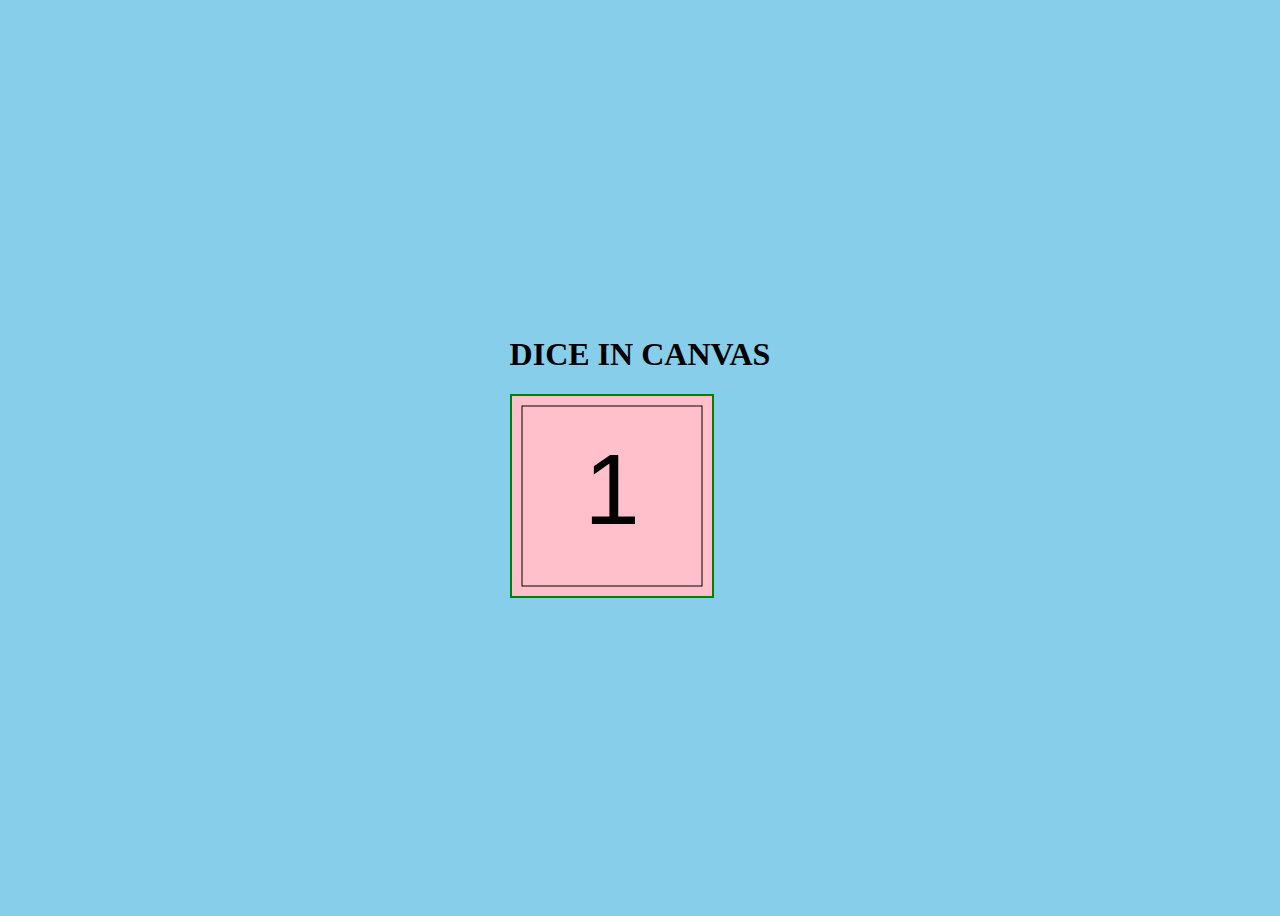
<file: index.html>
<!DOCTYPE html>
<html lang="en">
<head>
    <meta charset="UTF-8">
    <meta name="viewport" content="width=device-width, initial-scale=1.0">
    <title>Dice Roll</title>
    <link rel="stylesheet" href="styles.css">
</head>
<body>
   <div>
    <h1>DICE IN CANVAS</h1>
   
    <canvas id="diceCanvas" width="200" height="200"></canvas>
</div>
    <script src="script.js"></script>
</body>
</html>
</file>
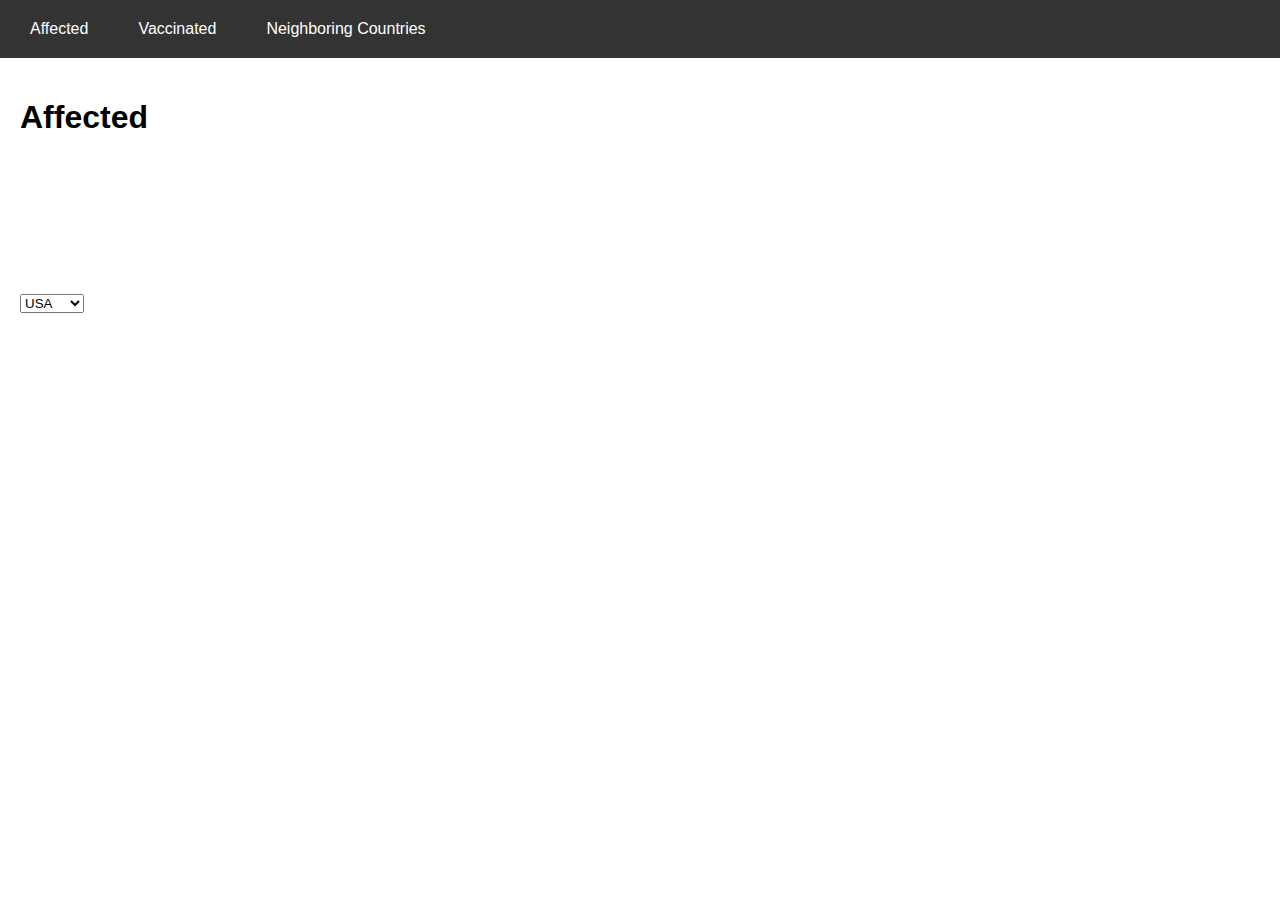
<file: covid.html>
<!DOCTYPE html>
<html lang="en">
<head>
    <meta charset="UTF-8">
    <meta name="viewport" content="width=device-width, initial-scale=1.0">
    <title>COVID-19 Data Portal</title>
    <link rel="stylesheet" href="covid.css">
    <script src="covid.js"></script>
</head>
<body>
    <nav>
        <ul>
            <li><a href="#" data-page="affected" class="nav-link">Affected</a></li>
            <li><a href="#" data-page="vaccinated" class="nav-link">Vaccinated</a></li>
            <li><a href="#" data-page="neighbors" class="nav-link">Neighboring Countries</a></li>
        </ul>
    </nav>
    
    <div id="affected" class="page">
        <h1>Affected</h1>
        <select id="country-select-affected"></select>
        <canvas id="affectedChart"></canvas>
    </div>
    
    <div id="vaccinated" class="page">
        <h1>Vaccinated</h1>
        <select id="country-select-vaccinated"></select>
        <canvas id="vaccinatedChart"></canvas>
    </div>
    
    <div id="neighbors" class="page">
        <h1>Neighboring Countries</h1>
        <table id="neighbor-table">
            <thead>
                <tr>
                    <th>Country</th>
                    <th>Cases</th>
                    <th>Deaths</th>
                    <th>Recoveries</th>
                    <th>Vaccinations</th>
                </tr>
            </thead>
            <tbody>
                <!-- Data will be populated here -->
            </tbody>
        </table>
    </div>
    
    <script src="script.js"></script>
</body>
</html>
</file>
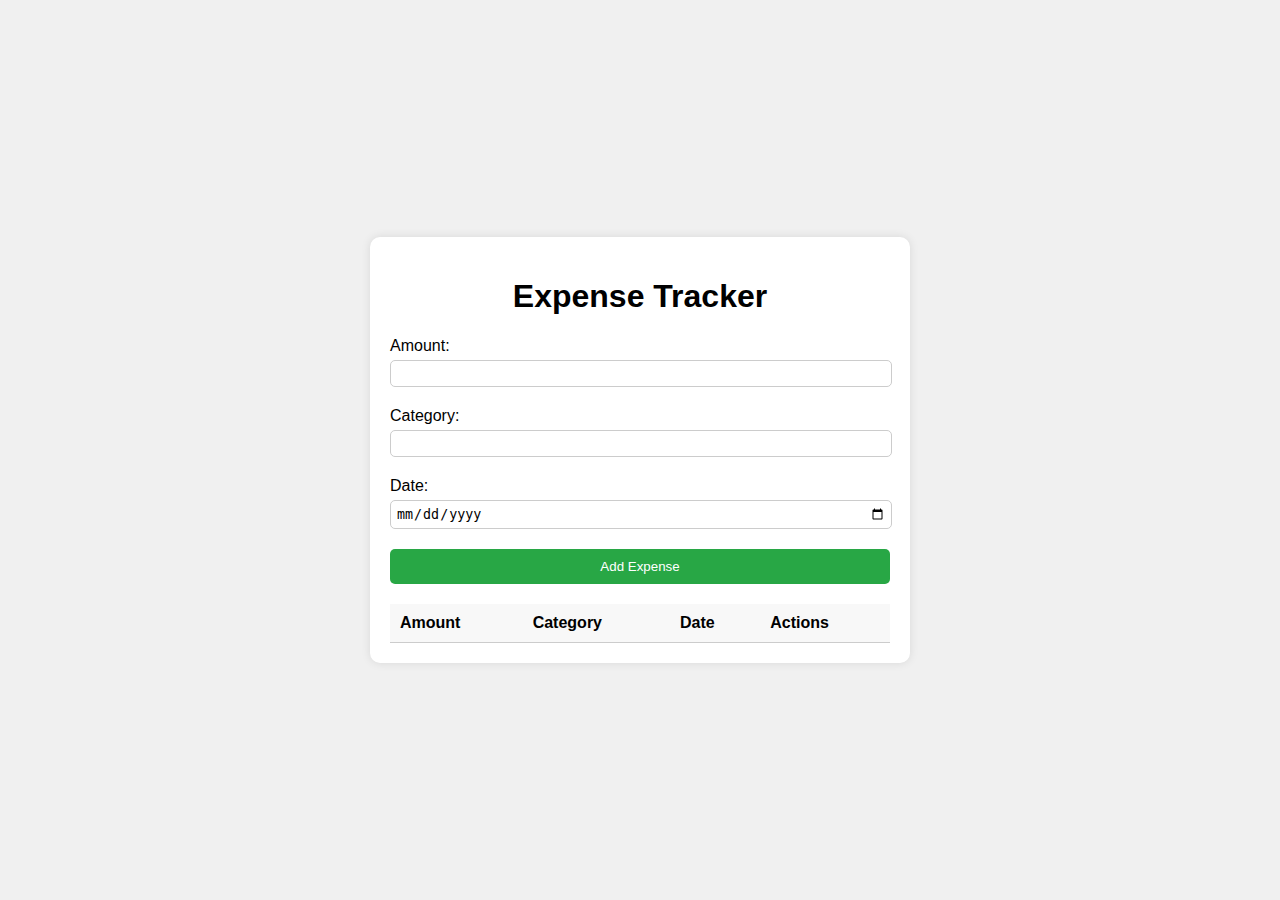
<file: expence.html>
<!DOCTYPE html>
<html lang="en">
<head>
    <meta charset="UTF-8">
    <meta name="viewport" content="width=device-width, initial-scale=1.0">
    <title>Expense Tracker</title>
    <link rel="stylesheet" href="expence.css">
</head>
<body>
    <div class="container">
        <h1>Expense Tracker</h1>
        <form id="expenseForm">
            <div class="form-group">
                <label for="amount">Amount:</label>
                <input type="number" id="amount" required>
            </div>
            <div class="form-group">
                <label for="category">Category:</label>
                <input type="text" id="category" required>
            </div>
            <div class="form-group">
                <label for="date">Date:</label>
                <input type="date" id="date" required>
            </div>
            <button type="submit">Add Expense</button>
        </form>
        <table id="expenseTable">
            <thead>
                <tr>
                    <th>Amount</th>
                    <th>Category</th>
                    <th>Date</th>
                    <th>Actions</th>
                </tr>
            </thead>
            <tbody>
               
            </tbody>
        </table>
    </div>
    <script src="expence.js"></script>
</body>
</html>
</file>
<file: styles.css>
body {
    display: flex;
    justify-content: center;
    align-items: center;
    height: 100vh;
    margin: 1px solid red;
    background-color: skyblue;
}

canvas {
    border: 2px solid green;
    background-color: pink;
}
</file>
<file: covid.css>
body {
    font-family: Arial, sans-serif;
    margin: 0;
    padding: 0;
}

nav {
    background-color: #333;
    padding: 10px;
}

nav ul {
    list-style-type: none;
    margin: 0;
    padding: 0;
    display: flex;
    gap: 10px;
}

nav ul li {
    display: inline;
}

nav ul li a {
    color: white;
    text-decoration: none;
    padding: 10px 20px;
    display: block;
}

nav ul li a:hover {
    background-color: #575757;
}

.page {
    padding: 20px;
    display: none;
}

.page.active {
    display: block;
}

table {
    width: 100%;
    border-collapse: collapse;
    margin-top: 20px;
}

table th, table td {
    border: 1px solid #ddd;
    padding: 10px;
    text-align: left;
}

table th {
    background-color: #f2f2f2;
}
</file>
<file: expence.css>
body {
    font-family: Arial, sans-serif;
    background-color: #f0f0f0;
    margin: 0;
    padding: 0;
    display: flex;
    justify-content: center;
    align-items: center;
    height: 100vh;
}

.container {
    background-color: white;
    padding: 20px;
    border-radius: 10px;
    box-shadow: 0 0 10px rgba(0, 0, 0, 0.1);
    width: 500px;
}

h1 {
    text-align: center;
}

form {
    margin-bottom: 20px;
}

.form-group {
    margin-bottom: 10px;
}

label {
    display: block;
    margin-bottom: 5px;
}

input {
    width: calc(100% - 10px);
    padding: 5px;
    margin-bottom: 10px;
    border: 1px solid #ccc;
    border-radius: 5px;
}

button {
    width: 100%;
    padding: 10px;
    background-color: #28a745;
    color: white;
    border: none;
    border-radius: 5px;
    cursor: pointer;
}

button:hover {
    background-color: #218838;
}

table {
    width: 100%;
    border-collapse: collapse;
}

th, td {
    padding: 10px;
    text-align: left;
    border-bottom: 1px solid #ccc;
}

th {
    background-color: #f8f8f8;
}

.actions {
    display: flex;
    gap: 10px;
}

.actions button {
    padding: 5px;
    border: none;
    border-radius: 5px;
    cursor: pointer;
}

.actions .edit {
    background-color: #ffc107;
    color: white;
}

.actions .delete {
    background-color: #dc3545;
    color: white;
}
</file>
